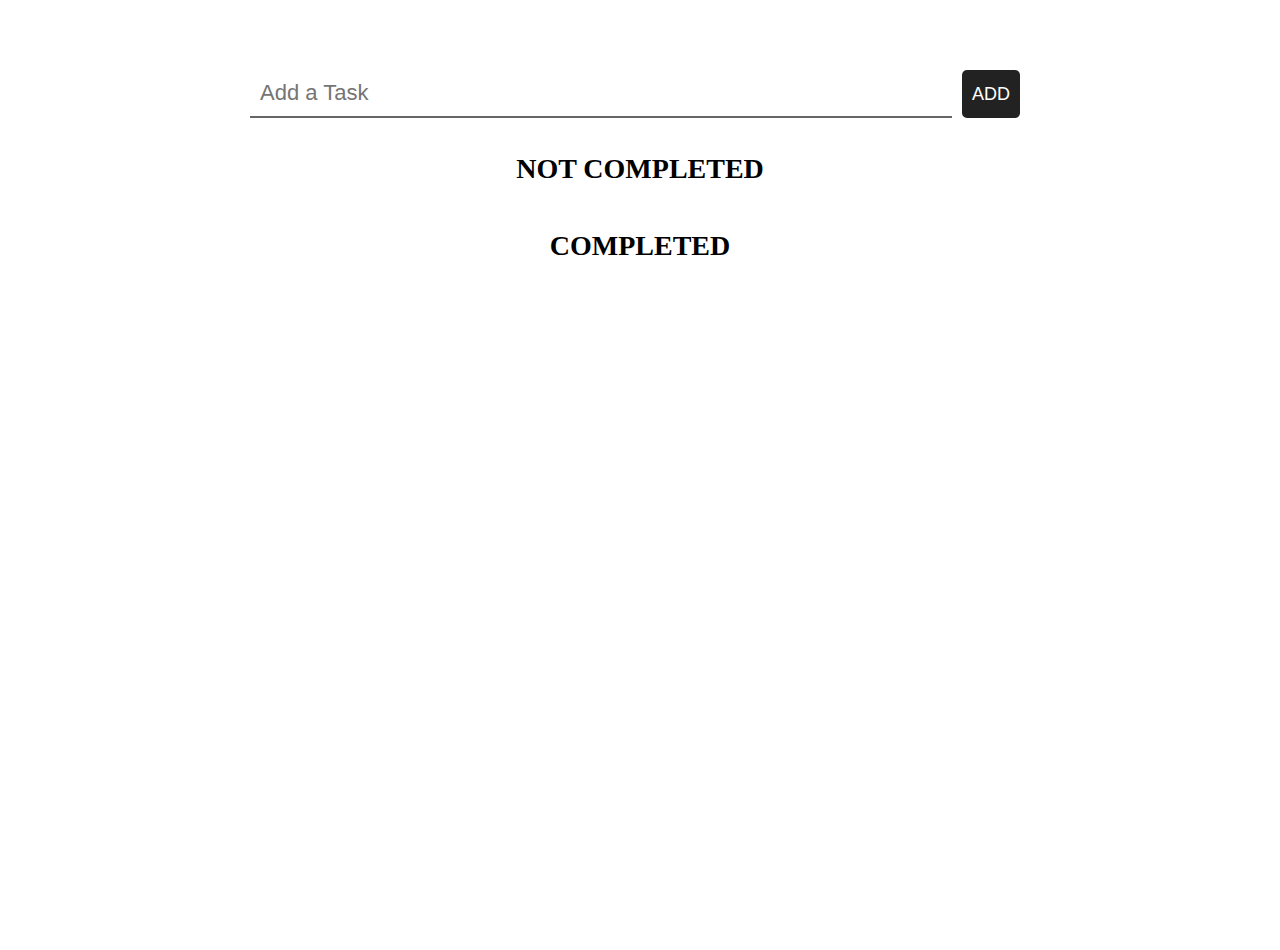
<file: todolist/index.html>
<!DOCTYPE html>
<html lang="en">
<head>
  <meta charset="UTF-8">
  <title>Awesome To-Do List HTML,CSS & JavaScript</title>
  <link href="https://stackpath.bootstrapcdn.com/font-awesome/4.7.0/css/font-awesome.min.css" rel="stylesheet">
  <link rel="stylesheet" href="style.css"> 
</head>
<body>
	<div class="container">
		<div class="addTask">
			<input type="text" placeholder="Add a Task">
			<button>Add</button>
		</div>

		<ol class="notCompleted">
			<h3>Not Completed</h3>
		</ol>

		<ol class="Completed">
			<h3>Completed</h3>
		</ol>
	</div>
</body>
<script src="script.js"></script>
</html>
</file>
<file: todolist/style.css>
*{
	margin: 0;
	padding: 0;
	box-sizing: border-box;
}
body{
	height: 100vh;
}
.container{
	position: relative;
	max-width: 800px;
	padding: 10px;
	margin: 50px auto;
}
.addTask{
	width: 100%;
	display: flex;
	padding: 10px 0;
}
.addTask > input[type="text"]{
	width: 90%;
	color: #333;
	border:none;
	border-bottom: 2px solid #666;
	background: none;
	padding: 10px;
	font-size: 22px;
	outline: none;
}
.addTask button{
	margin: 0 10px;
	background: #222;
	color: #fff;
	font-size: 18px;
	text-transform: uppercase;
	padding: 10px;
	border: none;
	outline: none;
	border-radius: 5px;
	cursor: pointer;
}
.notCompleted, .Completed{
	margin: 5px 0;
	padding: 20px;
	color: black;
}
.notCompleted h3, .Completed h3{
	color: black;
}
h3{
	font-size: 28px;
	text-transform: uppercase;
	text-align: center;
	color: #fff;
}
ol{
	list-style: none;
	counter-reset: my-counter;
}
ol li{
	width: 100%;
	padding: 18px;
	margin: 5px 0;
	background: #e96969bb;
	font-size: 22px;
	counter-increment: my-counter;
}
ol.Completed li{
	background: #00ff62;
}
ol li::before{
	content: counter(my-counter);
	background: #231381;
	width: 2rem;
	height: 2rem;
	border-radius: 50%;
	display: inline-block;
	line-height: 2rem;
	text-align: center;
	color: #fff;
	margin-right: 0.5rem;
}
li button{
	float: right;
	padding: 5px;
	font-size: 28px;
	line-height: 28px;
	margin-right: 15px;
	background: none;
	border: none;
	outline: none;
	cursor: pointer;
}
</file>
